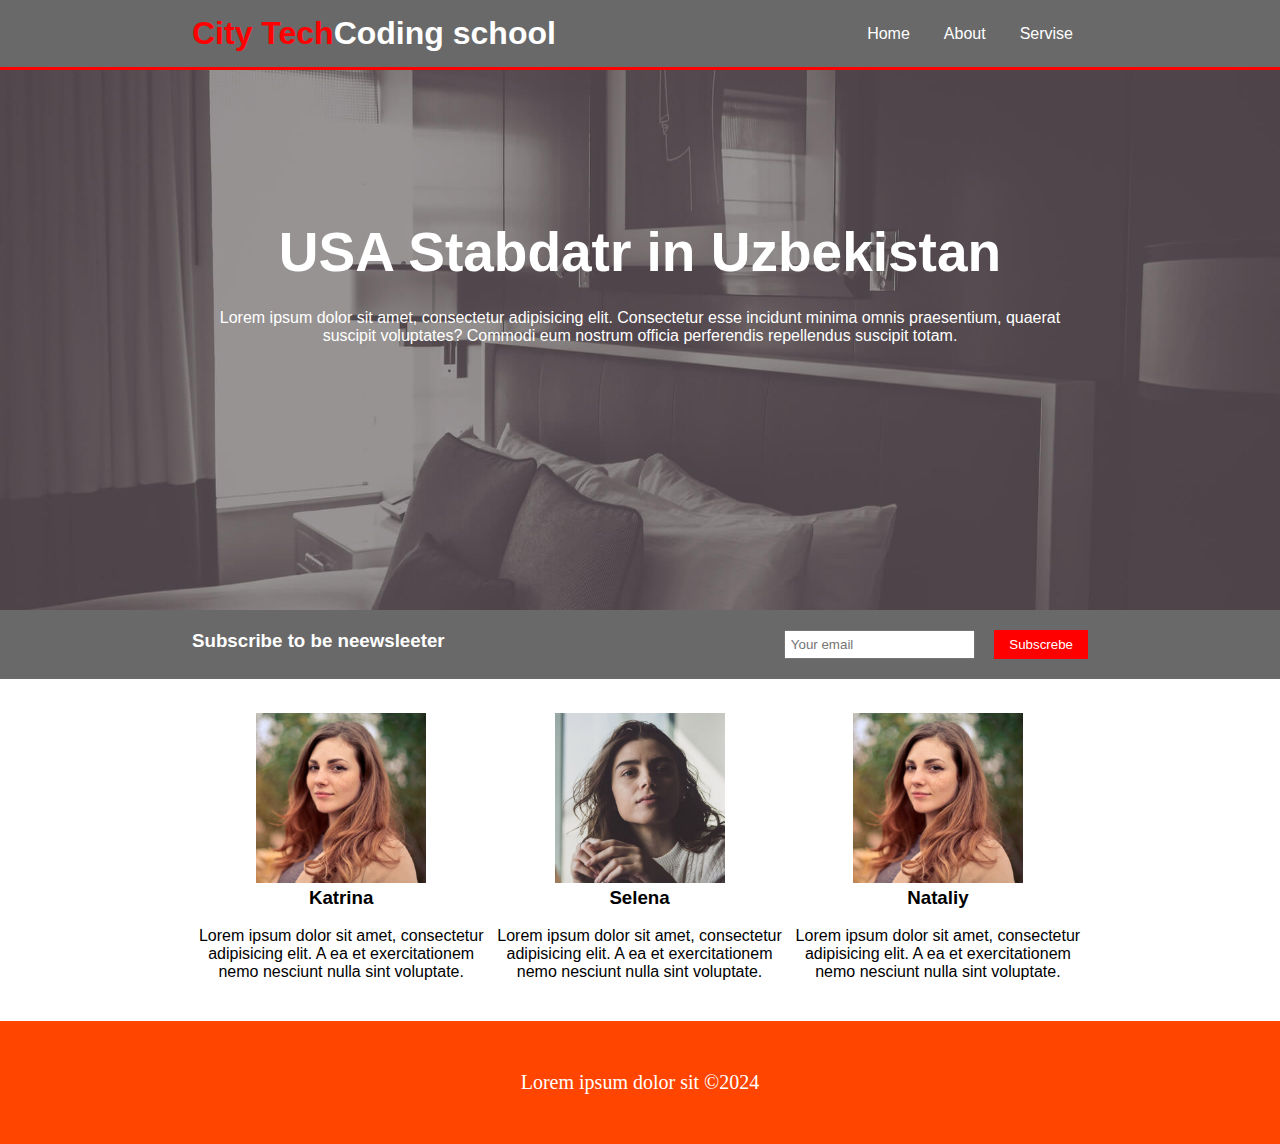
<file: Oddiy sayt css/index.html>
<!DOCTYPE html>
<html lang="en">
<head>
    <meta charset="UTF-8">
    <title>IT maktab</title>
    <link rel="stylesheet" href="css/main.css">
</head>
<body>

<div id="header">
    <div class="container">
        <h1>
            <span class="logo">City Tech</span>Coding school
        </h1>
        <ul class="navbar">
            <li>
                <a href="http://localhost:63342/index.html/index.html?_ijt=easlueaccq4m40oo82oju0dldd">Home</a>
            </li>
            <li>
                <a href="http://localhost:63342/index.html/index2.html?_ijt=ljna8l71o17qkjadg4a2gm0sq7">About</a>
            </li>
            <li>
                <a href="http://localhost:63342/index.html/index3.html?_ijt=vcm69npbdra04262hhh7ft50pj">Servise</a>
            </li>
        </ul>
    </div>
</div>

<div id="banner">
    <div class="container">
        <h1>USA Stabdatr in Uzbekistan</h1>
        <p>Lorem ipsum dolor sit amet, consectetur adipisicing elit.
            Consectetur esse incidunt minima omnis praesentium, quaerat suscipit
            voluptates? Commodi eum nostrum officia perferendis
            repellendus suscipit totam.
        </p>
    </div>
</div>

<div id="newsleeter">
    <div class="container">
        <div class="left">
          <h3>Subscribe to be neewsleeter</h3>
        </div>
        <div class="right">
            <input type="text" placeholder="Your email">
            <button class="button">Subscrebe</button>
        </div>
    </div>
</div>

<div id="courses">
    <div class="container">
        <div class="course-wreper">
            <div class="box">
                <img src="rasmlar/4.jpg" alt="qiz">
                <h3>Katrina</h3><br>
                <p>Lorem ipsum dolor sit amet, consectetur
                    adipisicing elit. A ea et exercitationem
                    nemo nesciunt nulla sint voluptate.</p>
            </div>
            <div class="box">
                <img src="rasmlar/5.jpg" alt="">
                <h3>Selena</h3><br>
                <p>Lorem ipsum dolor sit amet, consectetur
                    adipisicing elit. A ea et exercitationem
                    nemo nesciunt nulla sint voluptate.</p>
            </div>
            <div class="box">
                <img src="rasmlar/4.jpg" alt="">
                <h3>Nataliy</h3><br>
                <p>Lorem ipsum dolor sit amet, consectetur
                    adipisicing elit. A ea et exercitationem
                    nemo nesciunt nulla sint voluptate.</p>
            </div>
        </div>
    </div>
</div>

<div class="clr"></div>

<div id="footer">
    <p>Lorem ipsum dolor sit &copy;2024</p>
</div>

</body>
</html>
</file>
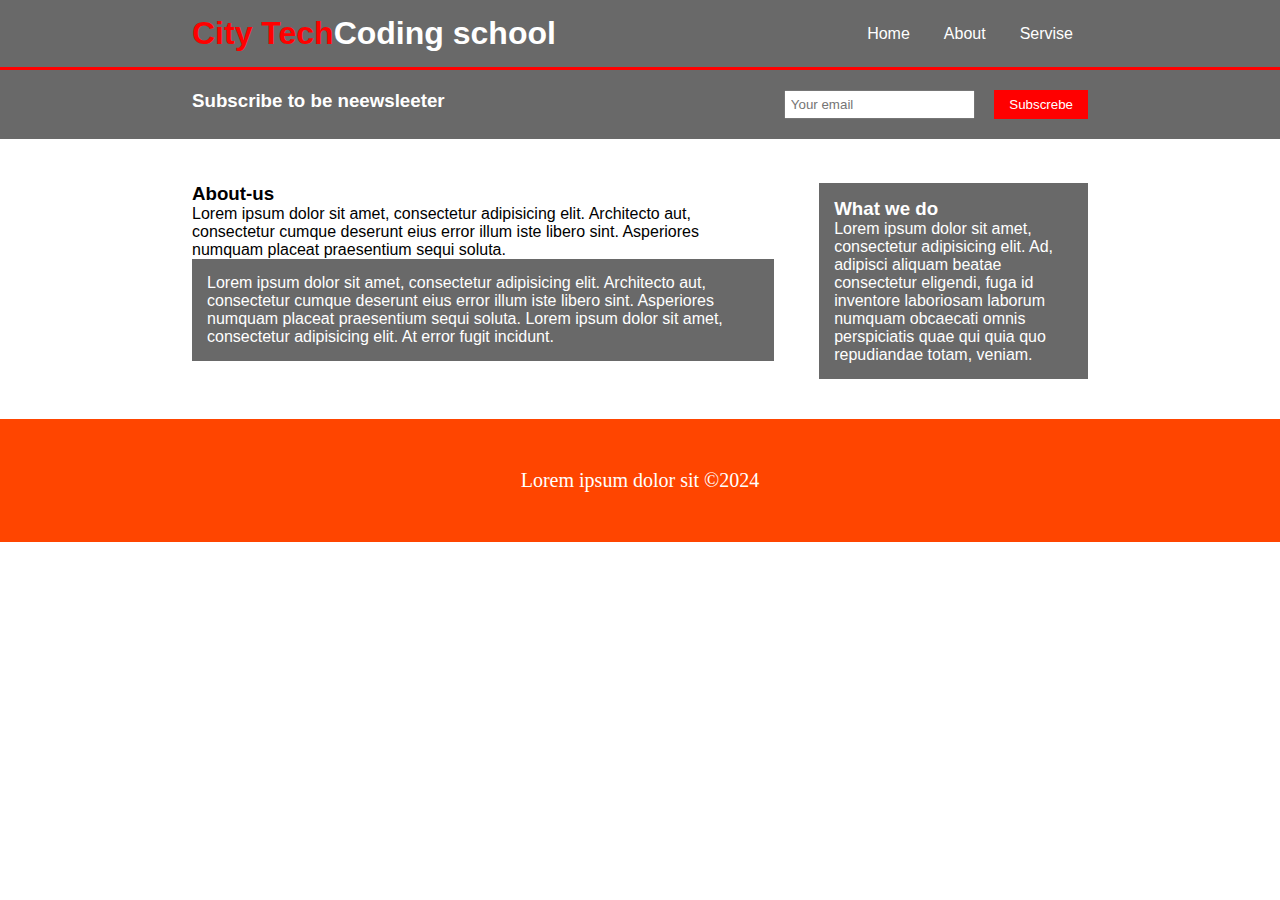
<file: Oddiy sayt css/index2.html>
<!DOCTYPE html>
<html lang="en">
<head>
    <meta charset="UTF-8">
    <title>Title</title>
    <link rel="stylesheet" href="css/main2.css">
</head>
<body>

<div id="header">
    <div class="container">
        <h1>
            <span class="logo">City Tech</span>Coding school
        </h1>
        <ul class="navbar">
            <li>
                <a href="http://localhost:63342/index.html/index.html?_ijt=easlueaccq4m40oo82oju0dldd">Home</a>
            </li>
            <li>
                <a href="http://localhost:63342/index.html/index2.html?_ijt=ljna8l71o17qkjadg4a2gm0sq7">About</a>
            </li>
            <li>
                <a href="http://localhost:63342/index.html/index3.html?_ijt=vcm69npbdra04262hhh7ft50pj">Servise</a>
            </li>
        </ul>
    </div>
</div>



<div id="newsleeter">
    <div class="container">
        <div class="left">
            <h3>Subscribe to be neewsleeter</h3>
        </div>
        <div class="right">
            <input type="text" placeholder="Your email">
            <button class="button">Subscrebe</button>
        </div>
    </div>
</div>

<div id="abaut-as">

    <div class="container">
        <div class="main-content">
            <h3>About-us</h3>
            <p>Lorem ipsum dolor sit amet, consectetur adipisicing elit.
                Architecto aut, consectetur cumque deserunt eius error illum
                iste libero sint. Asperiores numquam placeat praesentium sequi soluta.</p>
            <p class="bg-dark">Lorem ipsum dolor sit amet, consectetur adipisicing elit.
                Architecto aut, consectetur cumque deserunt eius error illum
                iste libero sint. Asperiores numquam placeat praesentium sequi soluta.
                Lorem ipsum dolor sit amet, consectetur adipisicing elit. At error fugit incidunt.</p>
        </div>
        <div class="sidebar">
            <div class="bg-dark">
                <h3>What we do</h3>
                <p>Lorem ipsum dolor sit amet, consectetur adipisicing elit. Ad, adipisci
                    aliquam beatae consectetur eligendi, fuga id inventore laboriosam laborum
                    numquam obcaecati omnis perspiciatis quae qui quia quo repudiandae totam, veniam.</p>
            </div>
        </div>
    </div>

</div>

<div class="clr"></div>

<div id="footer">
    <p>Lorem ipsum dolor sit &copy;2024</p>
</div>

</body>
</html>
</file>
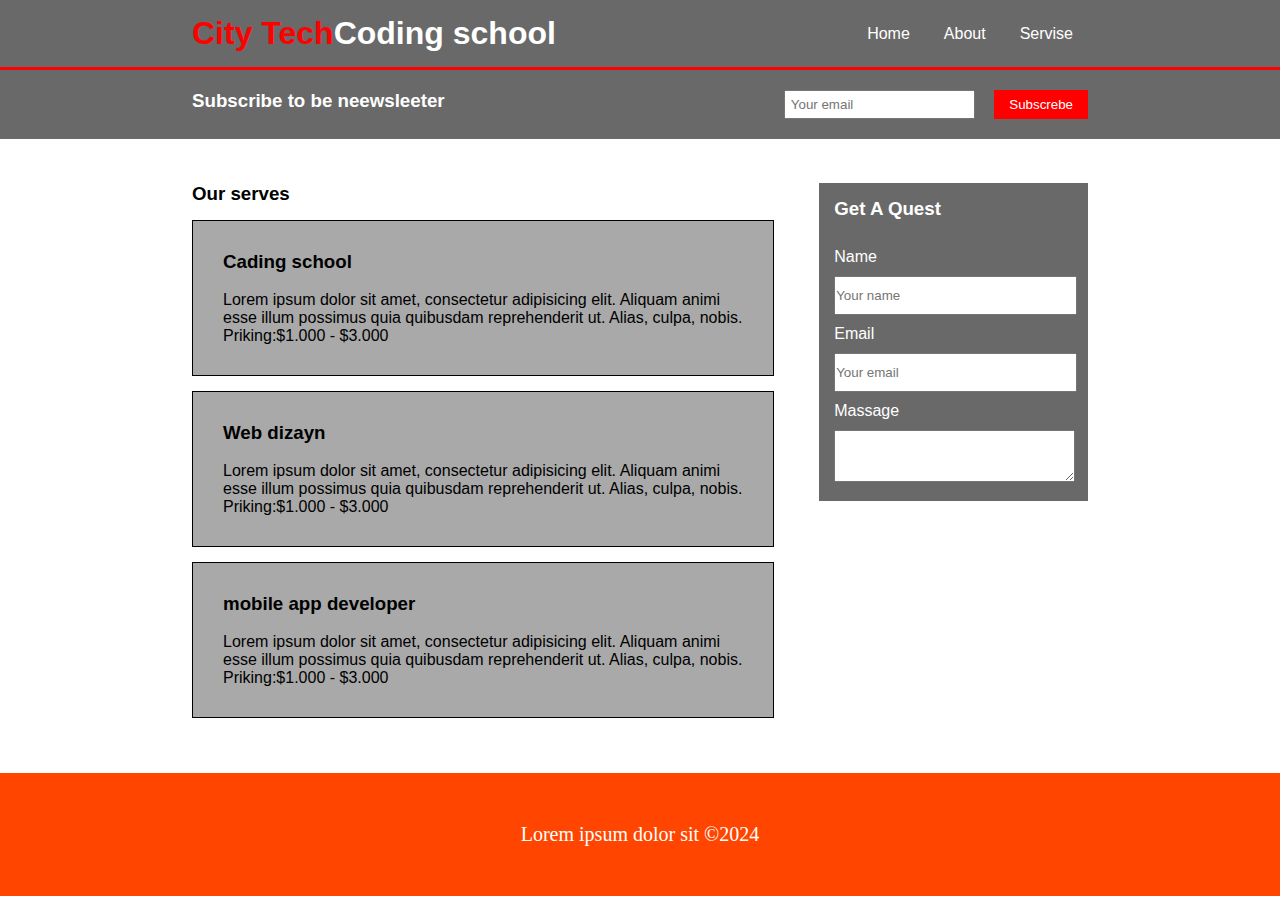
<file: Oddiy sayt css/index3.html>
<!DOCTYPE html>
<html lang="en">
<head>
    <meta charset="UTF-8">
    <title>Title</title>
    <link rel="stylesheet" href="css/main3.css">
</head>
<body>

<div id="header">
<div class="container">
    <h1>
        <span class="logo">City Tech</span>Coding school
    </h1>
    <ul class="navbar">
        <li>
            <a href="http://localhost:63342/index.html/index.html?_ijt=easlueaccq4m40oo82oju0dldd">Home</a>
        </li>
        <li>
            <a href="http://localhost:63342/index.html/index2.html?_ijt=ljna8l71o17qkjadg4a2gm0sq7">About</a>
        </li>
        <li>
            <a href="http://localhost:63342/index.html/index3.html?_ijt=vcm69npbdra04262hhh7ft50pj">Servise</a>
        </li>
    </ul>
</div>
</div>



<div id="newsleeter">
    <div class="container">
        <div class="left">
            <h3>Subscribe to be neewsleeter</h3>
        </div>
        <div class="right">
            <input type="text" placeholder="Your email">
            <button class="button">Subscrebe</button>
        </div>
    </div>
</div>

<div id="abaut-as">

    <div class="container">
        <div class="main-content">
            <h3>Our serves</h3>

            <div class="servise-box">
                <h3>Cading school</h3><br>
                <p>Lorem ipsum dolor sit amet, consectetur adipisicing elit.
                    Aliquam animi esse illum possimus quia quibusdam reprehenderit
                    ut. Alias, culpa, nobis.</p>
                <p>Priking:$1.000 - $3.000</p>
            </div>

            <div class="servise-box">
                <h3>Web dizayn</h3><br>
                <p>Lorem ipsum dolor sit amet, consectetur adipisicing elit.
                    Aliquam animi esse illum possimus quia quibusdam reprehenderit
                    ut. Alias, culpa, nobis.</p>
                <p>Priking:$1.000 - $3.000</p>
            </div>

            <div class="servise-box">
                <h3>mobile app developer</h3><br>
                <p>Lorem ipsum dolor sit amet, consectetur adipisicing elit.
                    Aliquam animi esse illum possimus quia quibusdam reprehenderit
                    ut. Alias, culpa, nobis.</p>
                <p>Priking:$1.000 - $3.000</p>
            </div>

        </div>
        <div class="sidebar">

            <div class="bg-dark">
                <h3>Get A Quest</h3><br>
                <label>Name</label>
                <input class="form-input" type="text" placeholder="Your name">

                <label>Email</label>
                <input class="form-input" type="text" placeholder="Your email">

                <label>Massage</label>
                <textarea></textarea>
            </div>

        </div>
    </div>

</div>

<div class="clr"></div>

<div id="footer">
    <p>Lorem ipsum dolor sit &copy;2024</p>
</div>

</body>
</html>
</file>
<file: Oddiy sayt css/css/main.css>
body,h1,h2,h3,ul,p{
    margin: 0;
    padding: 0;
}
#header{
    background-color: dimgray;
    border-bottom: 3px solid red;
}
#header h1{
    color: white;
    font-family: sans-serif;
    padding: 15px 0;
    display: inline-block;
}
#header .logo{
    color: red;
}
.navbar{
    float: right;
}
.navbar li{
    display: inline;
}
.navbar li a{
    text-decoration: none;
    color: white;
    font-family: sans-serif;
    padding: 25px 15px;
    display: inline-block;
}
.navbar li a:hover{
    color: red;
}
.container{
    width: 70%;
    margin: auto;
}
#banner{
    height: 60vh;
    background-image: url("../rasmlar/1.jpg");
    background-size: cover;
    background-position: center;
    text-align: center;
    color: white;
    font-family: sans-serif;
}
#banner h1{
    font-size: 55px;
    margin-bottom: 25px;
    padding-top: 150px;
}

#newsleeter{
    background-color: dimgray;
    color: white;
    font-family: sans-serif;
    padding: 20px 0;
    display: inline-block;
    width: 100%;
}
#newsleeter .left{
    float: left;
}
#newsleeter .right{
    float: right;
}
#newsleeter input{
    padding: 5px;
}
.button{
    padding: 7px 15px;
    border: none;
    background-color: red;
    color: white;
    margin-left: 15px;
}

#courses{
    padding: 30px 0;
}
.box{
    width: 33.3%;
    float: left;
    text-align: center;
    font-family: sans-serif;
}
.box img{
    max-width: 100%;
    width: 170px;
}
.clr{
    clear: both;
}
#footer{
    padding: 50px 0;
    text-align: center;
    background-color: orangered;
    color: white;
    margin-top: 40px;
    font-size: 20px;

}
</file>
<file: Oddiy sayt css/css/main2.css>
body,h1,h2,h3,ul,p{
    margin: 0;
    padding: 0;
}
#header{
    background-color: dimgray;
    border-bottom: 3px solid red;
}
#header h1{
    color: white;
    font-family: sans-serif;
    padding: 15px 0;
    display: inline-block;
}
#header .logo{
    color: red;
}
.navbar{
    float: right;
}
.navbar li{
    display: inline;
}
.navbar li a{
    text-decoration: none;
    color: white;
    font-family: sans-serif;
    padding: 25px 15px;
    display: inline-block;
}
.navbar li a:hover{
    color: red;
}
.container{
    width: 70%;
    margin: auto;
}
#banner{
    height: 60vh;
    background-image: url("../rasmlar/1.jpg");
    background-size: cover;
    background-position: center;
    text-align: center;
    color: white;
    font-family: sans-serif;
}
#banner h1{
    font-size: 55px;
    margin-bottom: 25px;
    padding-top: 150px;
}

#newsleeter{
    background-color: dimgray;
    color: white;
    font-family: sans-serif;
    padding: 20px 0;
    display: inline-block;
    width: 100%;
}
#newsleeter .left{
    float: left;
}
#newsleeter .right{
    float: right;
}
#newsleeter input{
    padding: 5px;
}
.button{
    padding: 7px 15px;
    border: none;
    background-color: red;
    color: white;
    margin-left: 15px;
}

#courses{
    padding: 30px 0;
}
.box{
    width: 33.3%;
    float: left;
    text-align: center;
    font-family: sans-serif;
}
.box img{
    max-width: 100%;
    width: 170px;
}
.clr{
    clear: both;
}
#footer{
    padding: 50px 0;
    text-align: center;
    background-color: orangered;
    color: white;
    margin-top: 40px;
    font-size: 20px;
}


.main-content{
    width: 65%;
    float: left;
}
.sidebar{
    width: 30%;
    float: right;
}
#abaut-as{
    padding: 40px 0;
    font-family: sans-serif;
}
.bg-dark{
    background-color: dimgray;
    color: white;
    padding: 15px;
}
</file>
<file: Oddiy sayt css/css/main3.css>
body,h1,h2,h3,ul,p{
    margin: 0;
    padding: 0;
}
#header{
    background-color: dimgray;
    border-bottom: 3px solid red;
}
#header h1{
    color: white;
    font-family: sans-serif;
    padding: 15px 0;
    display: inline-block;
}
#header .logo{
    color: red;
}
.navbar{
    float: right;
}
.navbar li{
    display: inline;
}
.navbar li a{
    text-decoration: none;
    color: white;
    font-family: sans-serif;
    padding: 25px 15px;
    display: inline-block;
}
.navbar li a:hover{
    color: red;
}
.container{
    width: 70%;
    margin: auto;
}
#banner{
    height: 60vh;
    background-image: url("../rasmlar/1.jpg");
    background-size: cover;
    background-position: center;
    text-align: center;
    color: white;
    font-family: sans-serif;
}
#banner h1{
    font-size: 55px;
    margin-bottom: 25px;
    padding-top: 150px;
}

#newsleeter{
    background-color: dimgray;
    color: white;
    font-family: sans-serif;
    padding: 20px 0;
    display: inline-block;
    width: 100%;
}
#newsleeter .left{
    float: left;
}
#newsleeter .right{
    float: right;
}
#newsleeter input{
    padding: 5px;
}
.button{
    padding: 7px 15px;
    border: none;
    background-color: red;
    color: white;
    margin-left: 15px;
}

#courses{
    padding: 30px 0;
}
.box{
    width: 33.3%;
    float: left;
    text-align: center;
    font-family: sans-serif;
}
.box img{
    max-width: 100%;
    width: 170px;
}
.clr{
    clear: both;
}
#footer{
    padding: 50px 0;
    text-align: center;
    background-color: orangered;
    color: white;
    margin-top: 40px;
    font-size: 20px;
}

.main-content{
    width: 65%;
    float: left;
}
.sidebar{
    width: 30%;
    float: right;
}
#abaut-as{
    padding: 40px 0;
    font-family: sans-serif;
}
.bg-dark{
    background-color: dimgray;
    color: white;
    padding: 15px;
}


.servise-box{
    padding: 30px;
    margin: 15px 0;
    background-color: darkgray;
    border: 1px solid black;
}

label{
    display: block;
    margin: 10px 0;
}

.form-input,textarea{
    width: 100%;
    padding: 10px 0;
}
</file>
